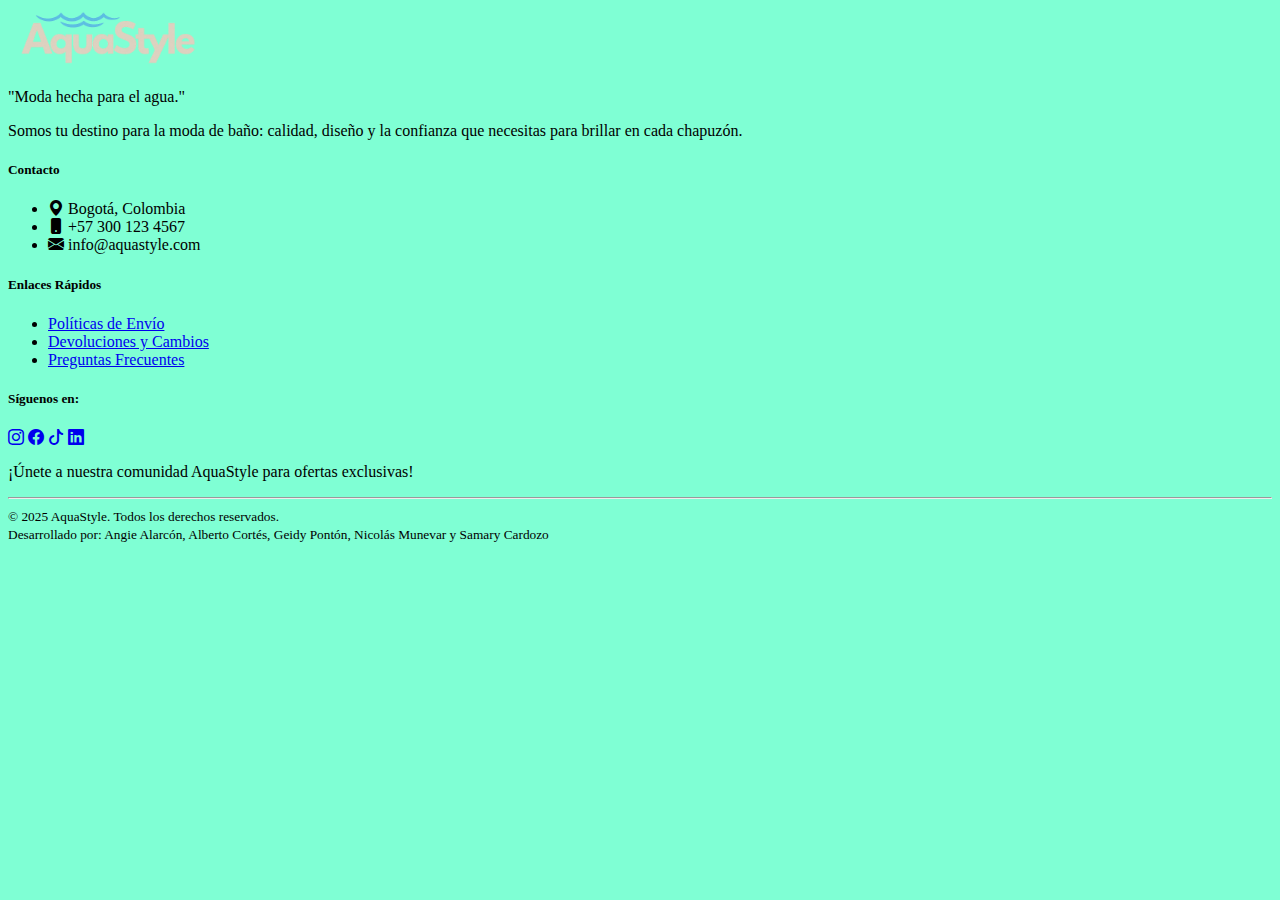
<file: index.html>
<!DOCTYPE html>
<html lang="es">

<head>
    <meta charset="UTF-8">
    <meta name="viewport" content="width=device-width, initial-scale=1.0">
    <link href="https://cdn.jsdelivr.net/npm/bootstrap@5.3.8/dist/css/bootstrap.min.css" rel="stylesheet"
        integrity="sha384-sRIl4kxILFvY47J16cr9ZwB07vP4J8+LH7qKQnuqkuIAvNWLzeN8tE5YBujZqJLB" crossorigin="anonymous">
    <link rel="stylesheet" href="style.css">
    <link rel="stylesheet" href="https://cdn.jsdelivr.net/npm/bootstrap-icons@1.11.1/font/bootstrap-icons.css" />

    <title>Tienda Deportiva</title>
</head>

<body>
    <header>

    </header>
    <main>

    </main>


<footer class="bg-footer text-white pt-5 pb-4"> 
    <div class="container-fluid">
        
        <div class="row pb-4"> 

            <div class="col-md-4 mb-4">
                <img 
                    src="imagenes/logo-aqua-style.png" 
                    alt="Logo de AquaStyle" 
                    class="img-fluid mb-2"
                    style="height: 60px;" 
                >
                <p class="lead text-secondary mt-2 mb-1">
                    "Moda hecha para el agua."
                </p>
                <p class="text-secondary small">
                    Somos tu destino para la moda de baño: calidad, diseño y la confianza que necesitas para brillar en cada chapuzón.
                </p>
            </div>

            <div class="col-md-4 mb-4">
                <h5 class="fw-bold mb-3">Contacto</h5> 
                <ul class="list-unstyled text-secondary">
                    <li class="mb-2">
                        <i class="bi bi-geo-alt-fill me-2"></i> Bogotá, Colombia
                    </li>
                    <li class="mb-2">
                        <i class="bi bi-phone-fill me-2"></i> +57 300 123 4567
                    </li>
                    <li class="mb-2">
                        <i class="bi bi-envelope-fill me-2"></i> info@aquastyle.com
                    </li>
                </ul>

                <h5 class="fw-bold mt-4 mb-3">Enlaces Rápidos</h5> 
                <ul class="list-unstyled text-secondary small">
                    <li><a href="#" class="text-secondary text-decoration-none">Políticas de Envío</a></li>
                    <li><a href="#" class="text-secondary text-decoration-none">Devoluciones y Cambios</a></li>
                    <li><a href="#" class="text-secondary text-decoration-none">Preguntas Frecuentes</a></li>
                </ul>
            </div>

            <div class="col-md-4 mb-4">
                <h5 class="fw-bold mb-3">Síguenos en:</h5> 
                <div class="social-icons fs-4 mb-3"> 
                    <a href="#" class="text-white me-3"><i class="bi bi-instagram"></i></a>
                    <a href="#" class="text-white me-3"><i class="bi bi-facebook"></i></a>
                    <a href="#" class="text-white me-3"><i class="bi bi-tiktok"></i></a>
                    <a href="#" class="text-white"><i class="bi bi-linkedin"></i></a>
                </div>
                
                <div class="card bg-secondary bg-opacity-10 text-white p-3">
                    <p class="mb-0 small text-center">¡Únete a nuestra comunidad AquaStyle para ofertas exclusivas!</p>
                </div>
            </div>

        </div> 
        
        <hr class="bg-light opacity-25 mt-4 mb-4"> 

        <div class="row">
            <div class="col-md-6 text-md-start text-center mb-2 mb-md-0">
                <small class="text-secondary">© 2025 AquaStyle. Todos los derechos reservados.</small>
            </div>
            <div class="col-md-6 text-md-end text-center">
                <small class="text-secondary">Desarrollado por: Angie Alarcón, Alberto Cortés, Geidy Pontón, Nicolás Munevar y Samary Cardozo</small>
            </div>
        </div>

    </div> 
</footer>
    <script src="https://cdn.jsdelivr.net/npm/bootstrap@5.3.8/dist/js/bootstrap.bundle.min.js"
        integrity="sha384-FKyoEForCGlyvwx9Hj09JcYn3nv7wiPVlz7YYwJrWVcXK/BmnVDxM+D2scQbITxI"
        crossorigin="anonymous"></script>
    <script src="script.js"></script>
</body>

</html>
</file>
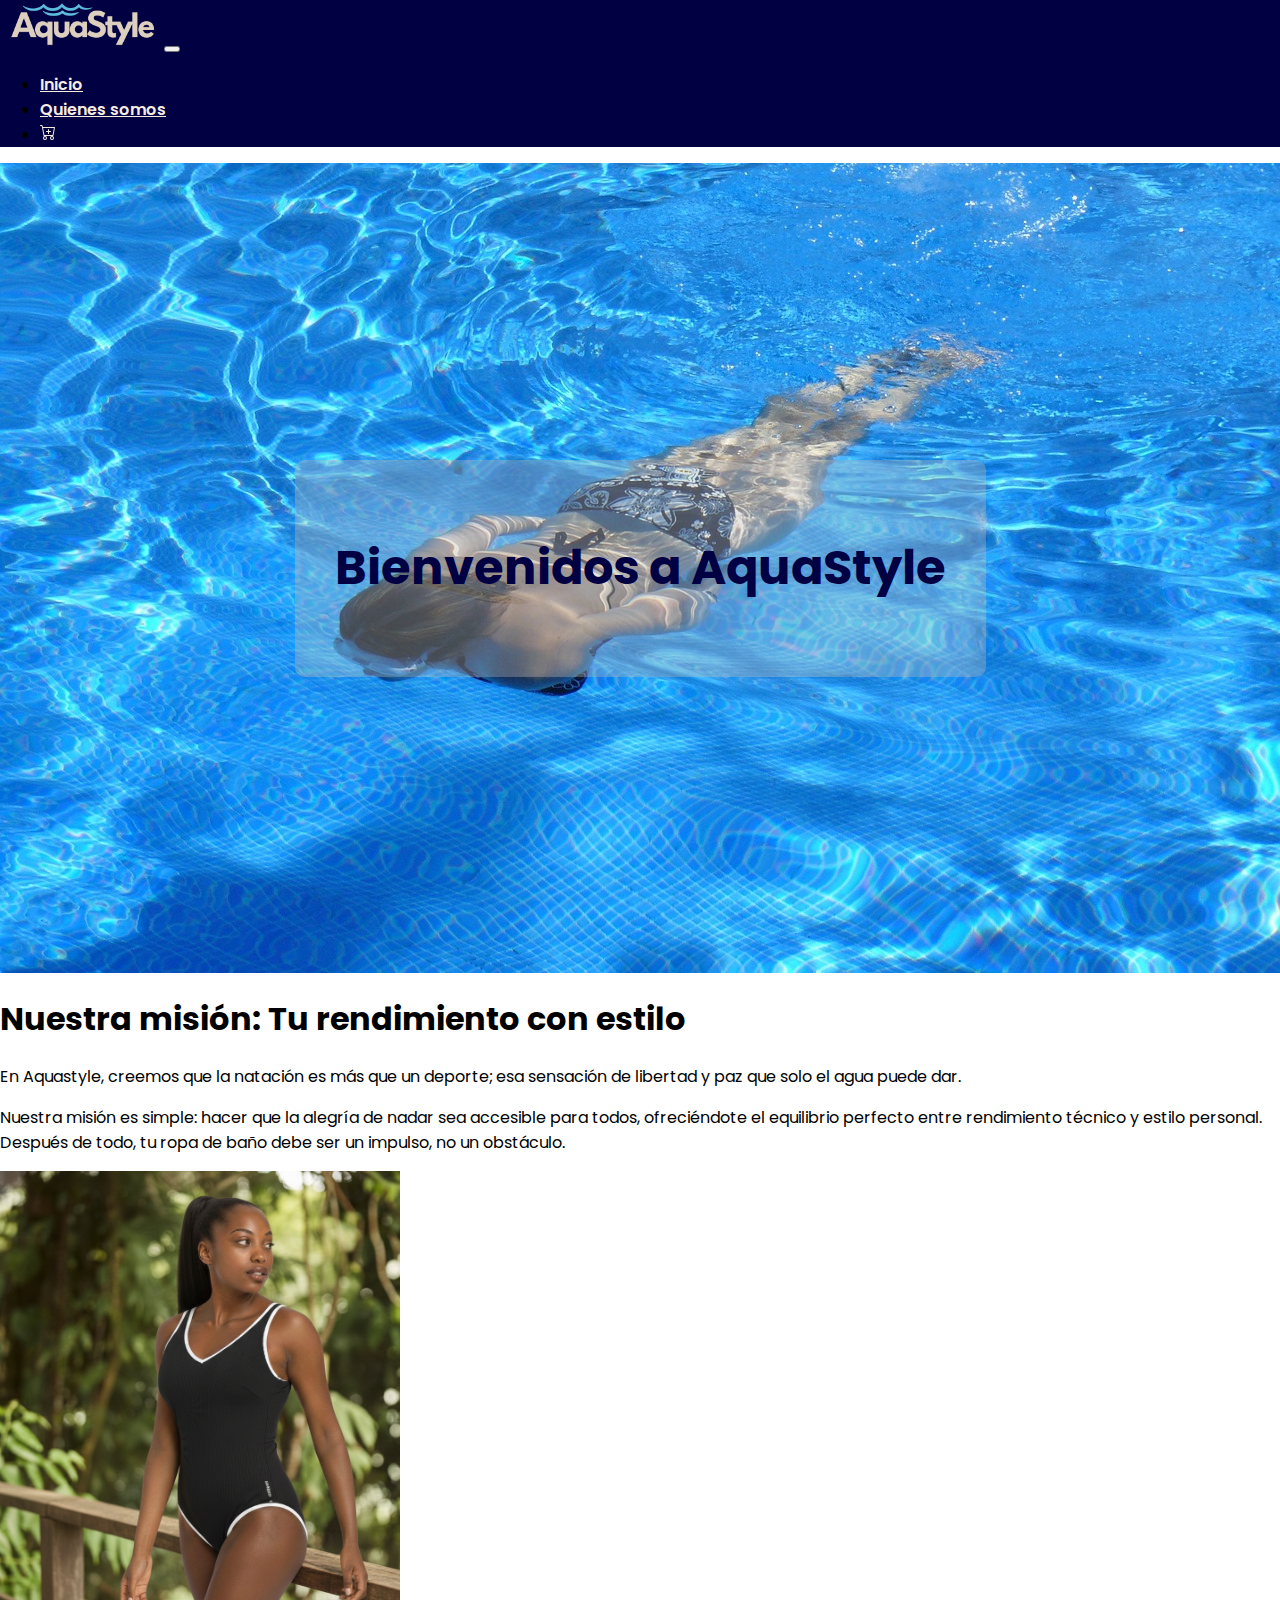
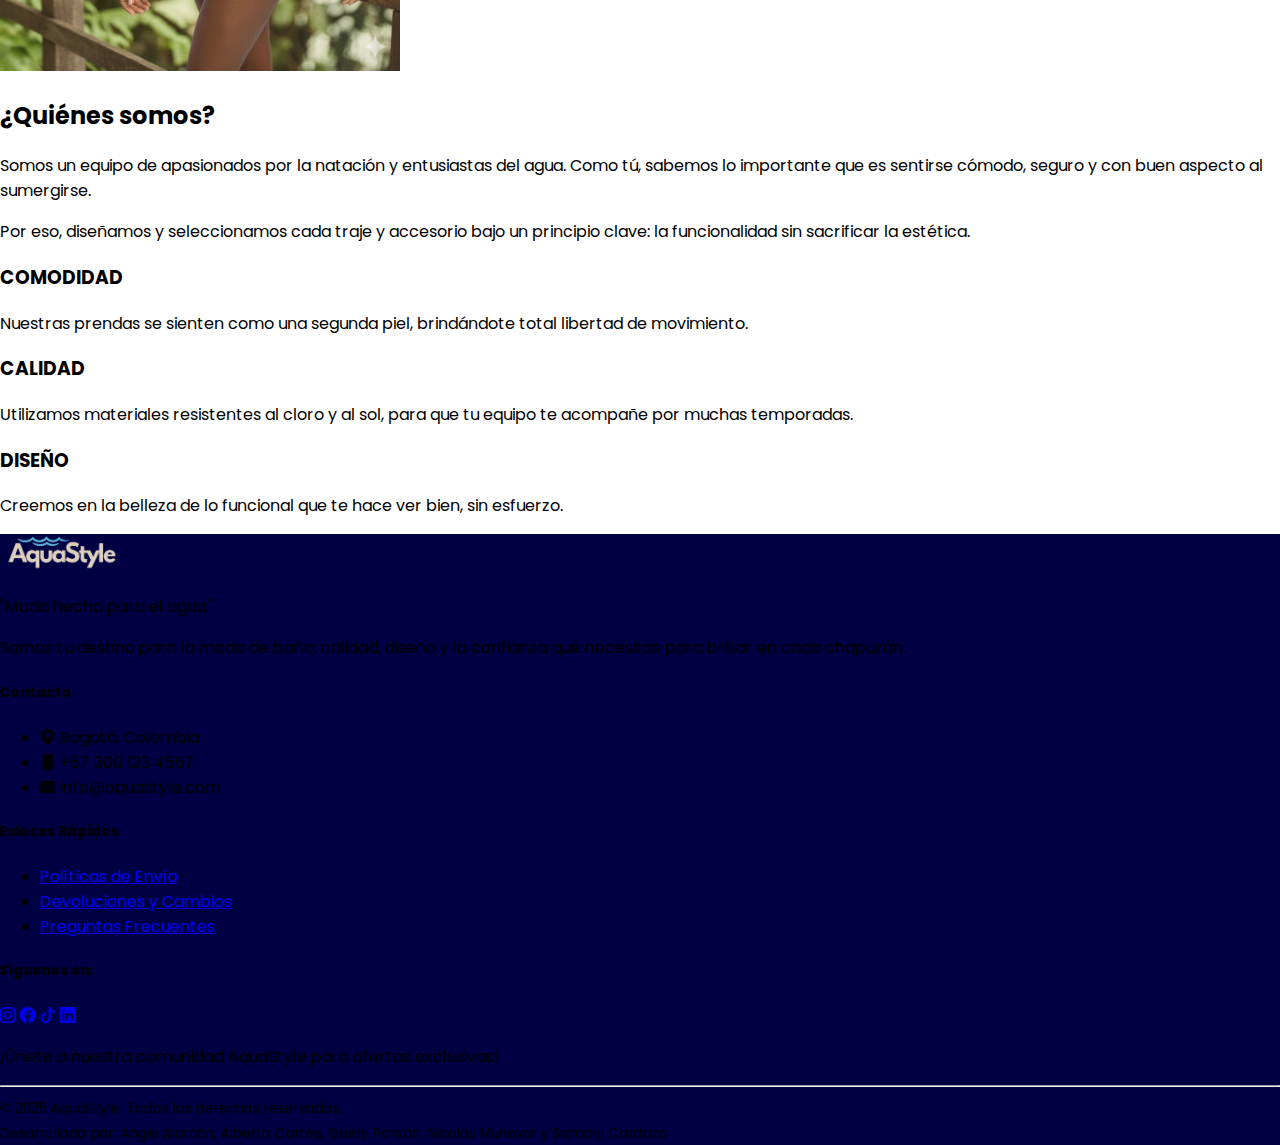
<file: HTML/index.html>
<!DOCTYPE html>
<html lang="es">

<head>
    <meta charset="UTF-8">
    <meta name="viewport" content="width=device-width, initial-scale=1.0">
    <link href="https://cdn.jsdelivr.net/npm/bootstrap@5.3.8/dist/css/bootstrap.min.css" rel="stylesheet"
        integrity="sha384-sRIl4kxILFvY47J16cr9ZwB07vP4J8+LH7qKQnuqkuIAvNWLzeN8tE5YBujZqJLB" crossorigin="anonymous">
    <link rel="stylesheet" href="https://cdn.jsdelivr.net/npm/bootstrap-icons@1.11.1/font/bootstrap-icons.css">
    <link rel="stylesheet" href="../CSS/style.css">
    <title>Tienda Deportiva</title>
</head>

<body>
    <header>
        <nav class="navbar navbar-expand-lg menu">
            <div class="container-fluid">
                <a class="navbar-brand" href="./index.html"><img class="logo-aqua" src="../imagenes/logo-aqua-style.png"
                        alt=""></a>
                <button class="navbar-toggler" type="button" data-bs-toggle="collapse"
                    data-bs-target="#navbarSupportedContent" aria-controls="navbarSupportedContent"
                    aria-expanded="false" aria-label="Toggle navigation">
                    <span class="navbar-toggler-icon"></span>
                </button>
                <div class="collapse navbar-collapse nav-pills" id="navbarSupportedContent">
                    <ul class="navbar-nav ms-auto mb-2 mb-lg-0">
                        <li class="nav-item">
                            <a class="nav-link" aria-current="page" href="#scrollspyHeading1">Inicio</a>
                        </li>
                        <li class="nav-item">
                            <a class="nav-link" href="#scrollspyHeading2">Quienes somos</a>
                        </li>
                        <li class="nav-item">
                            <a class="nav-link"><svg xmlns="http://www.w3.org/2000/svg" width="16" height="16"
                                    fill="currentColor" class="bi bi-cart-plus" viewBox="0 0 16 16">
                                    <path
                                        d="M9 5.5a.5.5 0 0 0-1 0V7H6.5a.5.5 0 0 0 0 1H8v1.5a.5.5 0 0 0 1 0V8h1.5a.5.5 0 0 0 0-1H9z" />
                                    <path
                                        d="M.5 1a.5.5 0 0 0 0 1h1.11l.401 1.607 1.498 7.985A.5.5 0 0 0 4 12h1a2 2 0 1 0 0 4 2 2 0 0 0 0-4h7a2 2 0 1 0 0 4 2 2 0 0 0 0-4h1a.5.5 0 0 0 .491-.408l1.5-8A.5.5 0 0 0 14.5 3H2.89l-.405-1.621A.5.5 0 0 0 2 1zm3.915 10L3.102 4h10.796l-1.313 7zM6 14a1 1 0 1 1-2 0 1 1 0 0 1 2 0m7 0a1 1 0 1 1-2 0 1 1 0 0 1 2 0" />
                                </svg></a>
                        </li>
                    </ul>
                </div>
            </div>
        </nav>
    </header>
    <header class="banner">
        <div class="overlay">
            <h1>Bienvenidos a AquaStyle</h1>
        </div>
    </header>
    <main>
        <section class="container my-5" id="scrollspyHeading2">
            <div class="row">
                <!-- COLUMNA IZQUIERDA: Texto de la misión -->
                <div class="col-md-6">
                    <h1>Nuestra misión: Tu rendimiento con estilo</h1>
                    <p>
                        En Aquastyle, creemos que la natación es más que un deporte; esa sensación de libertad y paz que solo el agua puede dar.
                    </p>
                    <p>
                        Nuestra misión es simple: hacer que la alegría de nadar sea accesible para todos, ofreciéndote el equilibrio perfecto entre rendimiento técnico y estilo personal. Después de todo, tu ropa de baño debe ser un impulso, no un obstáculo.
                    </p>
                </div>
                <!-- COLUMNA DERECHA: Imagen de nadadora -->
                <div class="col-md-6">
                    <img src="../imagenes/nadadora.jpg" alt="Nadadora profesional" width="400" height="500">
                </div>
            </div>
        </section>
        </section>
        <!-- SECCIÓN 3: ¿QUIÉNES SOMOS? -->
        <section class="container my-5">
            <h2>¿Quiénes somos?</h2>
            <p>
                Somos un equipo de apasionados por la natación y entusiastas del agua. Como tú, sabemos lo importante que es sentirse cómodo, seguro y con buen aspecto al sumergirse.
            </p>
            <p>
                Por eso, diseñamos y seleccionamos cada traje y accesorio bajo un principio clave: la funcionalidad sin sacrificar la estética.
            </p>        
        </section>
        <section class="container my-5">
            <div class="row">
                <!-- Cuadro COMODIDAD -->
                <div class="col-md-4">
                    <h3>COMODIDAD</h3>
                    <p>
                        Nuestras prendas se sienten como una segunda piel, brindándote total libertad de movimiento.
                    </p>
                </div>
                <!-- Cuadro CALIDAD -->
                <div class="col-md-4">
                    <h3>CALIDAD</h3>
                    <p>
                        Utilizamos materiales resistentes al cloro y al sol, para que tu equipo te acompañe por muchas temporadas.
                    </p>
                </div>
                <!-- Cuadro DISEÑO -->
                <div class="col-md-4">
                    <h3>DISEÑO</h3>
                    <p>
                        Creemos en la belleza de lo funcional que te hace ver bien, sin esfuerzo.
                    </p>
                </div>
            </div>
        </section>
    </main>
    <footer class="footer text-white pt-5 pb-4">
        <div class="container-fluid">
            <div class="row pb-4">
                <div class="col-md-4 mb-4">
                    <img src="../imagenes/logo-aqua-style.png" alt="Logo de AquaStyle">
                    <p class="lead text-secondary mt-2 mb-1">
                        "Moda hecha para el agua."
                    </p>
                    <p class="text-secondary small">
                        Somos tu destino para la moda de baño: calidad, diseño y la confianza que necesitas para brillar
                        en cada chapuzón.
                    </p>
                </div>
                <div class="col-md-4 mb-4">
                    <h5 class="fw-bold mb-3">Contacto</h5>
                    <ul class="list-unstyled text-secondary">
                        <li class="mb-2">
                            <i class="bi bi-geo-alt-fill me-2"></i> Bogotá, Colombia
                        </li>
                        <li class="mb-2">
                            <i class="bi bi-phone-fill me-2"></i> +57 300 123 4567
                        </li>
                        <li class="mb-2">
                            <i class="bi bi-envelope-fill me-2"></i> info@aquastyle.com
                        </li>
                    </ul>

                    <h5 class="fw-bold mt-4 mb-3">Enlaces Rápidos</h5>
                    <ul class="list-unstyled text-secondary small">
                        <li><a href="#" class="text-secondary text-decoration-none">Políticas de Envío</a></li>
                        <li><a href="#" class="text-secondary text-decoration-none">Devoluciones y Cambios</a></li>
                        <li><a href="#" class="text-secondary text-decoration-none">Preguntas Frecuentes</a></li>
                    </ul>
                </div>
                <div class="col-md-4 mb-4">
                    <h5 class="fw-bold mb-3">Síguenos en:</h5>
                    <div class="social-icons fs-4 mb-3">
                        <a href="#" class="text-white me-3"><i class="bi bi-instagram"></i></a>
                        <a href="#" class="text-white me-3"><i class="bi bi-facebook"></i></a>
                        <a href="#" class="text-white me-3"><i class="bi bi-tiktok"></i></a>
                        <a href="#" class="text-white"><i class="bi bi-linkedin"></i></a>
                    </div>
                    <div class="card bg-secondary bg-opacity-10 text-white p-3">
                        <p class="mb-0 small text-center">¡Únete a nuestra comunidad AquaStyle para ofertas exclusivas!
                        </p>
                    </div>
                </div>
            </div>
            <hr class="bg-light opacity-25 mt-4 mb-4">
            <div class="row">
                <div class="col-md-6 text-md-start text-center mb-2 mb-md-0">
                    <small class="text-secondary">© 2025 AquaStyle. Todos los derechos reservados.</small>
                </div>
                <div class="col-md-6 text-md-end text-center">
                    <small class="text-secondary">Desarrollado por: Angie Alarcón, Alberto Cortés, Geidy Pontón, Nicolás
                        Munevar y Samary Cardozo</small>
                </div>
            </div>
        </div>
    </footer>
    <script src="https://cdn.jsdelivr.net/npm/bootstrap@5.3.8/dist/js/bootstrap.bundle.min.js"
        integrity="sha384-FKyoEForCGlyvwx9Hj09JcYn3nv7wiPVlz7YYwJrWVcXK/BmnVDxM+D2scQbITxI"
        crossorigin="anonymous"></script>
    <script src="../JS/script.js"></script>
</body>

</html>
</file>
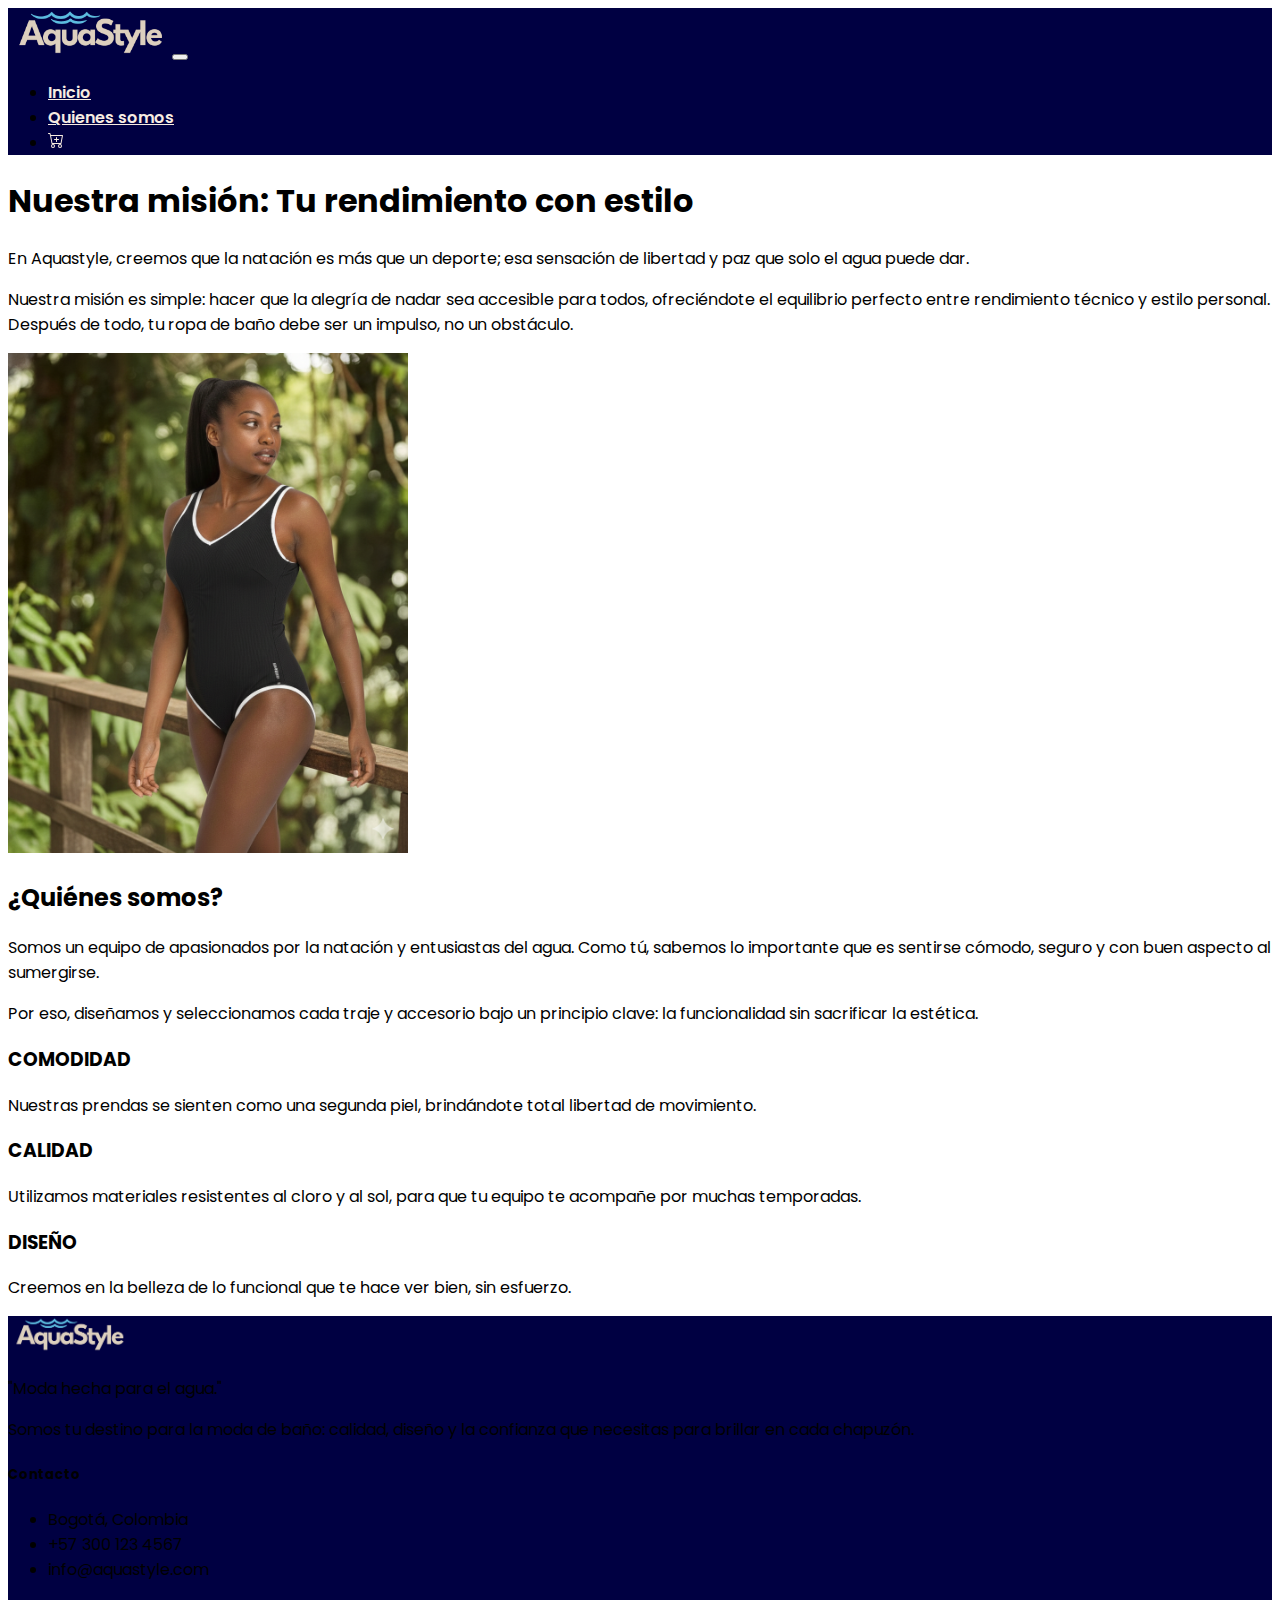
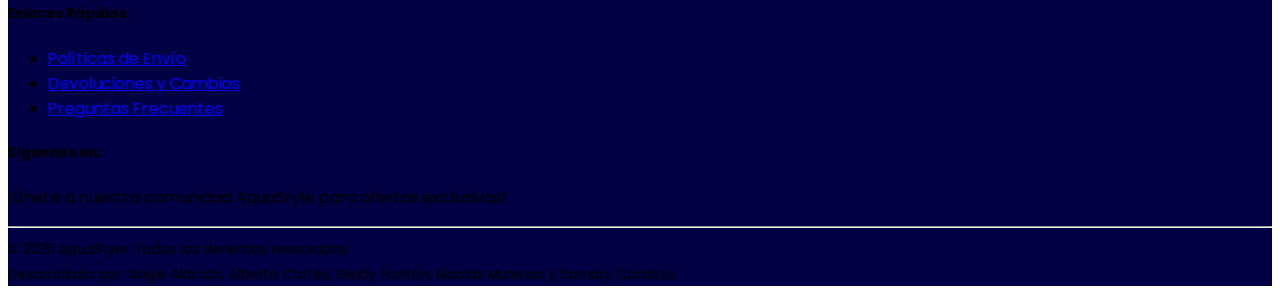
<file: HTML/quienesSomos.html>
<!DOCTYPE html>
<html lang="en">

<head>
    <meta charset="UTF-8">
    <meta name="viewport" content="width=device-width, initial-scale=1.0">
    <link href="https://cdn.jsdelivr.net/npm/bootstrap@5.3.8/dist/css/bootstrap.min.css" rel="stylesheet"
        integrity="sha384-sRIl4kxILFvY47J16cr9ZwB07vP4J8+LH7qKQnuqkuIAvNWLzeN8tE5YBujZqJLB" crossorigin="anonymous">
    <link rel="stylesheet" href="../CSS/quienesSomos.css">
    <title>Quienes somos</title>
</head>

<body>
    <header>
        <nav class="navbar navbar-expand-lg menu">
            <div class="container-fluid">
                <a class="navbar-brand" href="./index.html"><img class="logo-aqua" src="../imagenes/logo-aqua-style.png" alt=""></a>
                <button class="navbar-toggler" type="button" data-bs-toggle="collapse"
                    data-bs-target="#navbarSupportedContent" aria-controls="navbarSupportedContent"
                    aria-expanded="false" aria-label="Toggle navigation">
                    <span class="navbar-toggler-icon"></span>
                </button>
                <div class="collapse navbar-collapse" id="navbarSupportedContent">
                    <ul class="navbar-nav ms-auto mb-2 mb-lg-0">
                        <li class="nav-item">
                            <a class="nav-link" aria-current="page" href="./index.html">Inicio</a>
                        </li>
                        <li class="nav-item">
                            <a class="nav-link" href="./quienesSomos.html">Quienes somos</a>
                        </li>
                        <li class="nav-item">
                            <a class="nav-link"><svg xmlns="http://www.w3.org/2000/svg" width="16" height="16"
                                    fill="currentColor" class="bi bi-cart-plus" viewBox="0 0 16 16">
                                    <path
                                        d="M9 5.5a.5.5 0 0 0-1 0V7H6.5a.5.5 0 0 0 0 1H8v1.5a.5.5 0 0 0 1 0V8h1.5a.5.5 0 0 0 0-1H9z" />
                                    <path
                                        d="M.5 1a.5.5 0 0 0 0 1h1.11l.401 1.607 1.498 7.985A.5.5 0 0 0 4 12h1a2 2 0 1 0 0 4 2 2 0 0 0 0-4h7a2 2 0 1 0 0 4 2 2 0 0 0 0-4h1a.5.5 0 0 0 .491-.408l1.5-8A.5.5 0 0 0 14.5 3H2.89l-.405-1.621A.5.5 0 0 0 2 1zm3.915 10L3.102 4h10.796l-1.313 7zM6 14a1 1 0 1 1-2 0 1 1 0 0 1 2 0m7 0a1 1 0 1 1-2 0 1 1 0 0 1 2 0" />
                                </svg></a>
                        </li>
                    </ul>
                </div>
            </div>
        </nav>
    </header>
    <main>
        
        <!-- SECCIÓN 1: MISIÓN Y FOTO -->
        <section class="container my-5">
            
            <div class="row">
                
                <!-- COLUMNA IZQUIERDA: Texto de la misión -->
                <div class="col-md-6">
                
                    
                    <h1>Nuestra misión: Tu rendimiento con estilo</h1>
                    
                    <p>
                        En Aquastyle, creemos que la natación es más que un deporte; 
                        esa sensación de libertad y paz que solo el agua puede dar.
                    </p>
                    
                    <p>
                        Nuestra misión es simple: hacer que la alegría de nadar sea 
                        accesible para todos, ofreciéndote el equilibrio perfecto entre 
                        rendimiento técnico y estilo personal. Después de todo, tu ropa 
                        de baño debe ser un impulso, no un obstáculo.
                    </p>
                </div>

                <!-- COLUMNA DERECHA: Imagen de nadadora -->
                <div class="col-md-6">
                
                    <img src="../imagenes/nadadora.jpg" alt="Nadadora profesional" width="400" height="500">
                </div>
                
            </div>
        </section>


        </section>

        <!-- SECCIÓN 3: ¿QUIÉNES SOMOS? -->
        <section class="container my-5">
            
            <h2>¿Quiénes somos?</h2>
            
            <p>
                Somos un equipo de apasionados por la natación y entusiastas 
                del agua. Como tú, sabemos lo importante que es sentirse 
                cómodo, seguro y con buen aspecto al sumergirse.
            </p>
            
            <p>
                Por eso, diseñamos y seleccionamos cada traje y accesorio 
                bajo un principio clave: la funcionalidad sin sacrificar 
                la estética.
            </p>
            
        </section>

        <section class="container my-5">
            
            <div class="row">

                <!-- Cuadro COMODIDAD -->
                <div class="col-md-4">
                    <h3>COMODIDAD</h3>
                    <p>
                        Nuestras prendas se sienten como una segunda piel, 
                        brindándote total libertad de movimiento.
                    </p>
                </div>

                <!-- Cuadro CALIDAD -->
                <div class="col-md-4">
                    <!-- col-md-4 = ocupa otro tercio -->
                    
                    <h3>CALIDAD</h3>
                    <p>
                        Utilizamos materiales resistentes al cloro y al sol, 
                        para que tu equipo te acompañe por muchas temporadas.
                    </p>
                </div>

                <!-- Cuadro DISEÑO -->
                <div class="col-md-4">
                    <h3>DISEÑO</h3>
                    <p>
                        Creemos en la belleza de lo funcional que te hace 
                        ver bien, sin esfuerzo.
                    </p>
                </div>
                
            </div>
        </section>

    </main>
    <footer class="footer text-white pt-5 pb-4">
        <div class="container-fluid">

            <div class="row pb-4">

                <div class="col-md-4 mb-4">
                    <img src="../imagenes/logo-aqua-style.png" alt="Logo de AquaStyle">
                    <p class="lead text-secondary mt-2 mb-1">
                        "Moda hecha para el agua."
                    </p>
                    <p class="text-secondary small">
                        Somos tu destino para la moda de baño: calidad, diseño y la confianza que necesitas para brillar
                        en cada chapuzón.
                    </p>
                </div>

                <div class="col-md-4 mb-4">
                    <h5 class="fw-bold mb-3">Contacto</h5>
                    <ul class="list-unstyled text-secondary">
                        <li class="mb-2">
                            <i class="bi bi-geo-alt-fill me-2"></i> Bogotá, Colombia
                        </li>
                        <li class="mb-2">
                            <i class="bi bi-phone-fill me-2"></i> +57 300 123 4567
                        </li>
                        <li class="mb-2">
                            <i class="bi bi-envelope-fill me-2"></i> info@aquastyle.com
                        </li>
                    </ul>

                    <h5 class="fw-bold mt-4 mb-3">Enlaces Rápidos</h5>
                    <ul class="list-unstyled text-secondary small">
                        <li><a href="#" class="text-secondary text-decoration-none">Políticas de Envío</a></li>
                        <li><a href="#" class="text-secondary text-decoration-none">Devoluciones y Cambios</a></li>
                        <li><a href="#" class="text-secondary text-decoration-none">Preguntas Frecuentes</a></li>
                    </ul>
                </div>

                <div class="col-md-4 mb-4">
                    <h5 class="fw-bold mb-3">Síguenos en:</h5>
                    <div class="social-icons fs-4 mb-3">
                        <a href="#" class="text-white me-3"><i class="bi bi-instagram"></i></a>
                        <a href="#" class="text-white me-3"><i class="bi bi-facebook"></i></a>
                        <a href="#" class="text-white me-3"><i class="bi bi-tiktok"></i></a>
                        <a href="#" class="text-white"><i class="bi bi-linkedin"></i></a>
                    </div>

                    <div class="card bg-secondary bg-opacity-10 text-white p-3">
                        <p class="mb-0 small text-center">¡Únete a nuestra comunidad AquaStyle para ofertas exclusivas!
                        </p>
                    </div>
                </div>

            </div>

            <hr class="bg-light opacity-25 mt-4 mb-4">

            <div class="row">
                <div class="col-md-6 text-md-start text-center mb-2 mb-md-0">
                    <small class="text-secondary">© 2025 AquaStyle. Todos los derechos reservados.</small>
                </div>
                <div class="col-md-6 text-md-end text-center">
                    <small class="text-secondary">Desarrollado por: Angie Alarcón, Alberto Cortés, Geidy Pontón, Nicolás
                        Munevar y Samary Cardozo</small>
                </div>
            </div>

        </div>
    </footer>
    <script src="https://cdn.jsdelivr.net/npm/bootstrap@5.3.8/dist/js/bootstrap.bundle.min.js"
        integrity="sha384-FKyoEForCGlyvwx9Hj09JcYn3nv7wiPVlz7YYwJrWVcXK/BmnVDxM+D2scQbITxI"
        crossorigin="anonymous"></script>
    <script src="../JS/script.js"></script>
</body>

</html>
</file>
<file: style.css>
body {
    background-color: aquamarine;
}
</file>
<file: CSS/style.css>
@import url('https://fonts.googleapis.com/css2?family=Poppins:ital,wght@0,100;0,200;0,300;0,400;0,500;0,600;0,700;0,800;0,900;1,100;1,200;1,300;1,400;1,500;1,600;1,700;1,800;1,900&display=swap');

html, body {
    height: 100%;
    margin: 0;
}

body {
    font-family: "Poppins", sans-serif;
    flex-direction: column;
    min-height: 100vh;
}
main {
    flex: 1;
}

.menu {
    background-color: #000042;
}

.logo-aqua {
    width: 160px;
}

.nav-link {
    color: #F7ECE1;
    font-weight: 600;
    font-family: "Poppins", sans-serif;
}

.nav-link:hover {
    color: #f5993d;
}

.navbar-toggler-icon {
  background-color: #F7ECE1;
}


.banner {
  position: relative;
  width: 100%;
  height: 90vh;
  background: url("../imagenes/mujer-nadando.jpg") center center / cover no-repeat;
  display: flex;
  align-items: center;
  justify-content: center;
}
.banner .overlay {
  background: rgba(189, 189, 189, 0.35);
  color: #000042;
  text-align: center;
  padding: 40px;
  border-radius: 10px;
}
.banner h1 {
  font-size: 3em;
  font-weight: bold;
}

.info {
  background-color: #000042;

}

.footer {
    background-color: #000042; 
}
.footer img {
    width: 120px;
    height: auto;
    object-fit: contain;
}
</file>
<file: CSS/quienesSomos.css>
@import url('https://fonts.googleapis.com/css2?family=Poppins:ital,wght@0,100;0,200;0,300;0,400;0,500;0,600;0,700;0,800;0,900;1,100;1,200;1,300;1,400;1,500;1,600;1,700;1,800;1,900&display=swap');

body {
    font-family: "Poppins", sans-serif;
}

.menu {
    background-color: #000042;
}

.logo-aqua {
    width: 160px;
}

.nav-link {
    color: #F7ECE1;
    font-weight: 600;
    font-family: "Poppins", sans-serif;
}

.nav-link:hover {
    color: #f5993d;
}

.footer {
    background-color: #000042; 
}
.footer img {
    width: 120px;
    height: auto;
    object-fit: contain;
}
</file>
